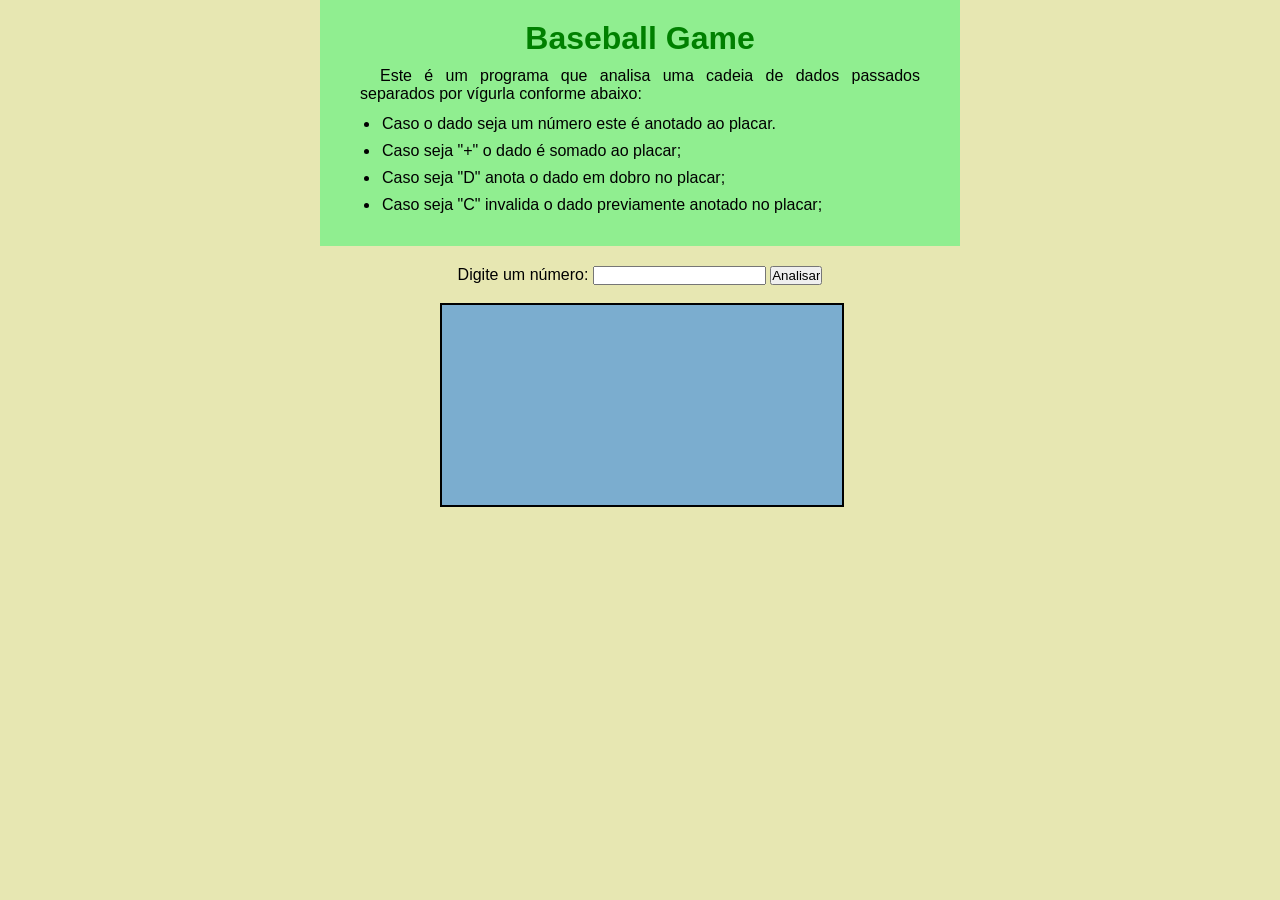
<file: index.html>
<!DOCTYPE html>
<html lang="pt-BR">
<head>
  <meta charset="UTF-8">
  <meta http-equiv="X-UA-Compatible" content="IE=edge">
  <meta name="viewport" content="width=device-width, initial-scale=1.0">
  <link rel="stylesheet" href="estilo.css">
  <title>baseball Game - Turing Test</title> 
</head>
<body>
<div id="escopo">
  
      <h1>Baseball Game</h1>
      <p> Este é um programa que analisa uma cadeia de dados passados separados por vígurla conforme abaixo:</p>
        <ul>
          <li>Caso o dado seja um número este é anotado ao placar.</li>
          <li>Caso seja "+" o dado é somado ao placar;</li>
          <li>Caso seja "D" anota o dado em dobro no placar;</li>
          <li>Caso seja "C" invalida o dado previamente anotado no placar;</li>
        </ul>
      </p>
</div>
      <section>
        <div id="dados">
          Digite um número: <input type="text" id="ops" name="ops">
          <input type="button" name="Analisar" value="Analisar" onclick="CalPoints(ops)">
        </div>
        <br>
        <div id="analise">
          
        </div>
      </section>
      <script src="scripts02.js"></script>
</body>
</html>
</file>
<file: estilo.css>
@charset "UTF-8";

    *{
      margin: 0px;
      padding: 0px;
      font-family:Arial, Helvetica, sans-serif;
    }
    body{
      background-color: rgb(231, 231, 178);
    }
    h1{
      color: green;
      text-align: center;
    }
    p{
      margin: 10px 20px;
      text-indent: 20px;
      text-align: justify;
    }
    div#escopo{
      width: 600px;
      background-color: lightgreen;
      margin: auto;
      padding: 20px;
    }
    section{
      width: 400px;
      padding: 20px;
      margin: auto;
      text-align: center;
    }
    section > input{
      display: block;
    }
    div#escopo>ul>li{
      padding: 2px;
      margin: 2px 20px 5px 40px;
    }
    section>div#analise{
      background-color: rgb(123, 173, 207);
      color: black;
      width: 400px;
      height: 200px;
      border: 2px solid black;
    }
</file>
